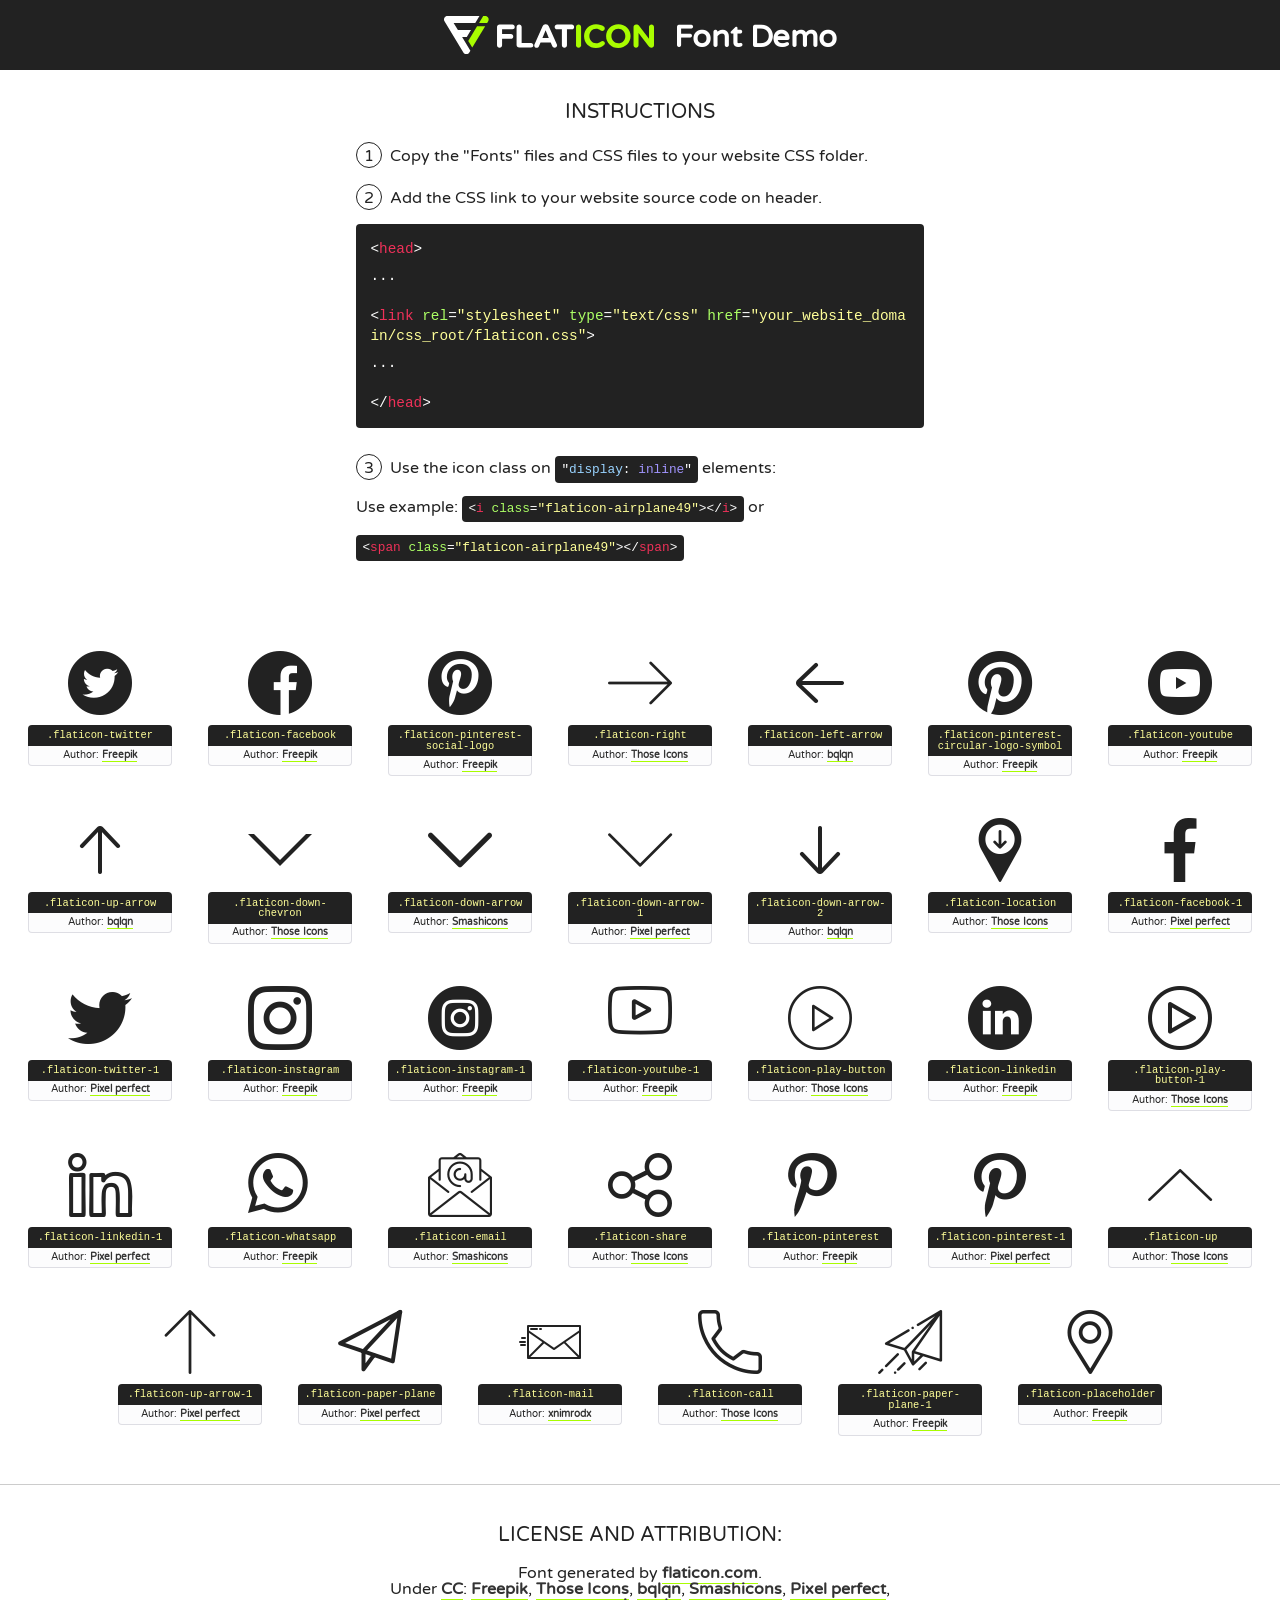
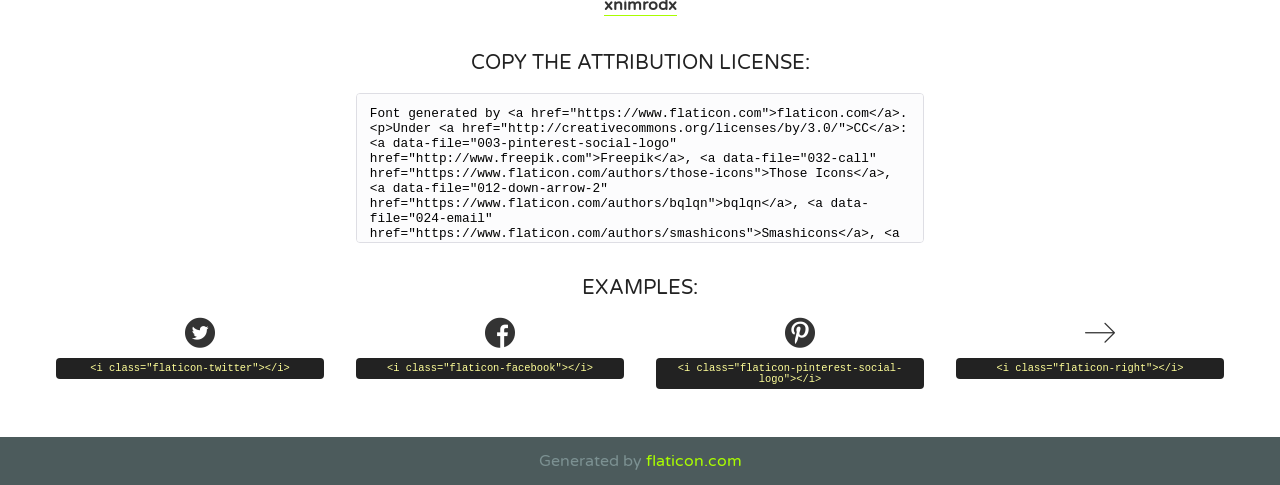
<file: CatDogSite/static/fonts/flaticon.html>
<!DOCTYPE html>
<!--
  Flaticon icon font: Flaticon
  Creation date: 15/03/2020 08:30
-->
<html>
<!DOCTYPE html>
<html>

<head>
    <title>Flaticon WebFont</title>
    <link href="http://fonts.googleapis.com/css?family=Varela+Round" rel="stylesheet" type="text/css" />
    <link rel="stylesheet" type="text/css" href="flaticon.css">
    <meta charset="UTF-8">
    <style>
    html, body, div, span, applet, object, iframe,
    h1, h2, h3, h4, h5, h6, p, blockquote, pre,
    a, abbr, acronym, address, big, cite, code,
    del, dfn, em, img, ins, kbd, q, s, samp,
    small, strike, strong, sub, sup, tt, var,
    b, u, i, center,
    dl, dt, dd, ol, ul, li,
    fieldset, form, label, legend,
    table, caption, tbody, tfoot, thead, tr, th, td,
    article, aside, canvas, details, embed, 
    figure, figcaption, footer, header, hgroup, 
    menu, nav, output, ruby, section, summary,
    time, mark, audio, video {
        margin: 0;
        padding: 0;
        border: 0;
        font-size: 100%;
        font: inherit;
        vertical-align: baseline;
    }
    /* HTML5 display-role reset for older browsers */
    article, aside, details, figcaption, figure, 
    footer, header, hgroup, menu, nav, section {
        display: block;
    }
    body {
        line-height: 1;
    }
    ol, ul {
        list-style: none;
    }
    blockquote, q {
        quotes: none;
    }
    blockquote:before, blockquote:after,
    q:before, q:after {
        content: '';
        content: none;
    }
    table {
        border-collapse: collapse;
        border-spacing: 0;
    }
    body {
        font-family: 'Varela Round', Helvetica, Arial, sans-serif;
        font-size: 16px;
        color: #222;
    }
    a {
        color: #333;
        border-bottom: 1px solid #a9fd00;
        font-weight: bold;
        text-decoration: none;
    }
    * {
        -moz-box-sizing: border-box;
        -webkit-box-sizing: border-box;
        box-sizing: border-box;
        margin: 0;
        padding: 0;
    }
    [class^="flaticon-"]:before, [class*=" flaticon-"]:before, [class^="flaticon-"]:after, [class*=" flaticon-"]:after {
        font-family: Flaticon;
        font-size: 30px;
        font-style: normal;
        margin-left: 20px;
        color: #333;
    }
    .wrapper {
        max-width: 600px;
        margin: auto;
        padding: 0 1em;
    }
    .title {
        font-size: 1.25em;
        text-align: center;
        margin-bottom: 1em;
        text-transform: uppercase;
    }
    header {
        text-align: center;
        background-color: #222;
        color: #fff;
        padding: 1em;
    }
    header .logo {
        width: 210px;
        height: 38px;
        display: inline-block;
        vertical-align: middle;
        margin-right: 1em;
        border: none;
    }
    header strong {
        font-size: 1.95em;
        font-weight: bold;
        vertical-align: middle;
        margin-top: 5px;
        display: inline-block;
    }
    .demo {
        margin: 2em auto;
        line-height: 1.25em;
    }
    .demo ul li {
        margin-bottom: 1em;
    }
    .demo ul li .num {
        color: #222;
        border-radius: 20px;
        display: inline-block;
        width: 26px;
        padding: 3px;
        height: 26px;
        text-align: center;
        margin-right: 0.5em;
        border: 1px solid #222;
    }
    .demo ul li code {
        background-color: #222;
        border-radius: 4px;
        padding: 0.25em 0.5em;
        display: inline-block;
        color: #fff;
        font-family: Consolas,Monaco,Lucida Console,Liberation Mono,DejaVu Sans Mono,Bitstream Vera Sans Mono,Courier New, monospace;
        font-weight: lighter;
        margin-top: 1em;
        font-size: 0.8em;
        word-break: break-all;
    }
    .demo ul li code.big {
        padding: 1em;
        font-size: 0.9em;
    }
    .demo ul li code .red {
        color: #EF3159;
    }
    .demo ul li code .green {
        color: #ACFF65;
    }
    .demo ul li code .yellow {
        color: #FFFF99;
    }
    .demo ul li code .blue {
        color: #99D3FF;
    }
    .demo ul li code .purple {
        color: #A295FF;
    }
    .demo ul li code .dots {
        margin-top: 0.5em;
        display: block;
    }
    #glyphs {
        border-bottom: 1px solid #ccc;
        padding: 2em 0;
        text-align: center;
    }
    .glyph {
        display: inline-block;
        width: 9em;
        margin: 1em;
        text-align: center;
        vertical-align: top;
        background: #FFF;
    }
    .glyph .glyph-icon {
        padding: 10px;
        display: block;
        font-family:"Flaticon";
        font-size: 64px;
        line-height: 1;
    }
    .glyph .glyph-icon:before {
        font-size: 64px;
        color: #222;
        margin-left: 0;
    }
    .class-name {
        font-size: 0.65em;
        background-color: #222;
        color: #fff;
        border-radius: 4px 4px 0 0;
        padding: 0.5em;
        color: #FFFF99;
        font-family: Consolas,Monaco,Lucida Console,Liberation Mono,DejaVu Sans Mono,Bitstream Vera Sans Mono,Courier New, monospace;
    }
    .author-name {
        font-size: 0.6em;
        background-color: #fcfcfd;
        border: 1px solid #DEDEE4;
        border-top: 0;
        border-radius: 0 0 4px 4px;
        padding: 0.5em;
    }
    .class-name:last-child {
        font-size: 10px;
        color:#888;
    }
    .class-name:last-child a {
        font-size: 10px;
        color:#555;
    }
    .class-name:last-child a:hover {
        color:#a9fd00;
    }
    .glyph > input {
        display: block;
        width: 100px;
        margin: 5px auto;
        text-align: center;
        font-size: 12px;
        cursor: text;
    }
    .glyph > input.icon-input {
        font-family:"Flaticon";
        font-size: 16px;
        margin-bottom: 10px;
    }
    .attribution .title {
        margin-top: 2em;
    }
    .attribution textarea {
        background-color: #fcfcfd;
        padding: 1em;
        border: none;
        box-shadow: none;
        border: 1px solid #DEDEE4;
        border-radius: 4px;
        resize: none;
        width: 100%;
        height: 150px;
        font-size: 0.8em;
        font-family: Consolas,Monaco,Lucida Console,Liberation Mono,DejaVu Sans Mono,Bitstream Vera Sans Mono,Courier New, monospace;
        -webkit-appearance: none;
    }
    .iconsuse {
        margin: 2em auto;
        text-align: center;
        max-width: 1200px;
    }
    .iconsuse:after {
        content: '';
        display: table;
        clear: both;
    }
    .iconsuse .image {
        float: left;
        width: 25%;
        padding: 0 1em;
    }
    .iconsuse .image p {
        margin-bottom: 1em;
    }
    .iconsuse .image span {
        display: block;
        font-size: 0.65em;
        background-color: #222;
        color: #fff;
        border-radius: 4px;
        padding: 0.5em;
        color: #FFFF99;
        margin-top: 1em;
        font-family: Consolas,Monaco,Lucida Console,Liberation Mono,DejaVu Sans Mono,Bitstream Vera Sans Mono,Courier New, monospace;
    }
    #footer {
        text-align: center;
        background-color: #4C5B5C;
        color: #7c9192;
        padding: 1em;
    }
    #footer a {
        border: none;
        color: #a9fd00;
        font-weight: normal;
    }
    @media (max-width: 960px) {
        .iconsuse .image {
            width: 50%;
        }
    }
    @media (max-width: 560px) {
        .iconsuse .image {
            width: 100%;
        }
    }
    </style>
</head>

<body class="characters-off">

    <header>
        <a href="https://www.flaticon.com" target="_blank" class="logo">
            <svg version="1.1" xmlns="http://www.w3.org/2000/svg" xmlns:xlink="http://www.w3.org/1999/xlink" xmlns:a="http://ns.adobe.com/AdobeSVGViewerExtensions/3.0/" viewBox="0 0 560.875 102.036" enable-background="new 0 0 560.875 102.036" xml:space="preserve">
                <defs>
                </defs>
                <g>
                    <g class="letters">
                        <path fill="#ffffff" d="M141.596,29.675c0-3.777,2.985-6.767,6.764-6.767h34.438c3.426,0,6.15,2.728,6.15,6.15
                        c0,3.43-2.724,6.149-6.15,6.149h-27.674v13.091h23.719c3.429,0,6.151,2.724,6.151,6.15c0,3.43-2.723,6.149-6.151,6.149h-23.719
                        v17.574c0,3.773-2.986,6.761-6.764,6.761c-3.779,0-6.764-2.989-6.764-6.761V29.675z"></path>
                        <path fill="#ffffff" d="M193.844,29.149c0-3.781,2.985-6.767,6.764-6.767c3.776,0,6.763,2.985,6.763,6.767v42.957h25.039
                        c3.426,0,6.149,2.726,6.149,6.153c0,3.425-2.723,6.15-6.149,6.15h-31.802c-3.779,0-6.764-2.986-6.764-6.768V29.149z"></path>
                        <path fill="#ffffff" d="M241.891,75.71l21.438-48.407c1.492-3.341,4.215-5.357,7.906-5.357h0.792
                        c3.686,0,6.323,2.017,7.815,5.357l21.439,48.407c0.436,0.967,0.701,1.845,0.701,2.723c0,3.602-2.809,6.501-6.414,6.501
                        c-3.161,0-5.269-1.845-6.499-4.655l-4.132-9.661h-27.059l-4.301,10.102c-1.144,2.631-3.426,4.214-6.237,4.214
                        c-3.517,0-6.24-2.81-6.24-6.325C241.1,77.64,241.451,76.677,241.891,75.71z M279.932,58.666l-8.521-20.297l-8.526,20.297H279.932
                        z"></path>
                        <path fill="#ffffff" d="M314.864,35.387H301.86c-3.429,0-6.239-2.813-6.239-6.238c0-3.429,2.811-6.24,6.239-6.24h39.533
                        c3.426,0,6.237,2.811,6.237,6.24c0,3.425-2.811,6.238-6.237,6.238h-13.001v42.785c0,3.773-2.99,6.761-6.764,6.761
                        c-3.779,0-6.764-2.989-6.764-6.761V35.387z"></path>
                        <path fill="#A9FD00" d="M352.615,29.149c0-3.781,2.985-6.767,6.767-6.767c3.774,0,6.761,2.985,6.761,6.767v49.024
                        c0,3.773-2.987,6.761-6.761,6.761c-3.781,0-6.767-2.989-6.767-6.761V29.149z"></path>
                        <path fill="#A9FD00" d="M374.132,53.836v-0.179c0-17.481,13.178-31.801,32.065-31.801c9.22,0,15.459,2.458,20.557,6.238
                        c1.402,1.054,2.637,2.985,2.637,5.357c0,3.692-2.985,6.59-6.681,6.59c-1.845,0-3.071-0.702-4.044-1.319
                        c-3.776-2.813-7.729-4.393-12.562-4.393c-10.364,0-17.831,8.611-17.831,19.154v0.173c0,10.542,7.291,19.329,17.831,19.329
                        c5.715,0,9.492-1.756,13.359-4.834c1.049-0.874,2.458-1.491,4.039-1.491c3.429,0,6.325,2.813,6.325,6.236
                        c0,2.106-1.056,3.78-2.282,4.834c-5.539,4.834-12.036,7.733-21.878,7.733C387.572,85.464,374.132,71.493,374.132,53.836z"></path>
                        <path fill="#A9FD00" d="M433.009,53.836v-0.179c0-17.481,13.79-31.801,32.766-31.801c18.981,0,32.592,14.143,32.592,31.628v0.173
                        c0,17.483-13.785,31.807-32.769,31.807C446.625,85.464,433.009,71.32,433.009,53.836z M484.224,53.836v-0.179
                        c0-10.539-7.725-19.326-18.626-19.326c-10.893,0-18.449,8.611-18.449,19.154v0.173c0,10.542,7.73,19.329,18.626,19.329
                        C476.676,72.986,484.224,64.378,484.224,53.836z"></path>
                        <path fill="#A9FD00" d="M506.233,29.321c0-3.774,2.99-6.763,6.767-6.763h1.401c3.252,0,5.183,1.583,7.029,3.953l26.093,34.265
                        V29.059c0-3.692,2.99-6.677,6.681-6.677c3.683,0,6.671,2.985,6.671,6.677v48.934c0,3.78-2.987,6.765-6.764,6.765h-0.436
                        c-3.257,0-5.188-1.581-7.034-3.953l-27.056-35.492v32.944c0,3.687-2.985,6.676-6.678,6.676c-3.683,0-6.673-2.989-6.673-6.676
                        V29.321z"></path>
                    </g>
                    <g class="insignia">
                        <path fill="#ffffff" d="M48.372,56.137h12.517l11.156-18.537H37.186L25.688,18.539h57.825L94.668,0H9.271
                        C5.925,0,2.842,1.801,1.198,4.716c-1.644,2.907-1.593,6.482,0.134,9.343l50.38,83.501c1.678,2.781,4.689,4.476,7.938,4.476
                        c3.246,0,6.257-1.695,7.935-4.476l2.898-4.804L48.372,56.137z"></path>
                        <g class="i">
                            <path fill="#A9FD00" d="M93.575,18.539h0.031v0.004l21.652,0.004l2.705-4.488c1.727-2.861,1.778-6.436,0.133-9.343
                            C116.454,1.801,113.371,0,110.026,0h-5.294L93.575,18.539z"></path>
                            <polygon fill="#A9FD00" points="88.291,27.356 64.725,66.486 75.519,84.404 109.942,27.356"></polygon>
                        </g>
                    </g>
                </g>
            </svg>
        </a>
        <strong>Font Demo</strong>
    </header>


    <section class="demo wrapper">

        <p class="title">Instructions</p>

        <ul>
            <li>
                <span class="num">1</span>Copy the "Fonts" files and CSS files to your website CSS folder.
            </li>
            <li>
                <span class="num">2</span>Add the CSS link to your website source code on header.
                <code class="big">
                    &lt;<span class="red">head</span>&gt;
                    <br/><span class="dots">...</span>
                    <br/>&lt;<span class="red">link</span> <span class="green">rel</span>=<span class="yellow">"stylesheet"</span> <span class="green">type</span>=<span class="yellow">"text/css"</span> <span class="green">href</span>=<span class="yellow">"your_website_domain/css_root/flaticon.css"</span>&gt;
                    <br/><span class="dots">...</span>
                    <br/>&lt;/<span class="red">head</span>&gt;
                </code>
            </li>

            <li>
                <p>
                    <span class="num">3</span>Use the icon class on <code>"<span class="blue">display</span>:<span class="purple"> inline</span>"</code> elements:
                    <br />
                    Use example: <code>&lt;<span class="red">i</span> <span class="green">class</span>=<span class="yellow">&quot;flaticon-airplane49&quot;</span>&gt;&lt;/<span class="red">i</span>&gt;</code> or <code>&lt;<span class="red">span</span> <span class="green">class</span>=<span class="yellow">&quot;flaticon-airplane49&quot;</span>&gt;&lt;/<span class="red">span</span>&gt;</code>
            </li>
        </ul>

    </section>




   <section id="glyphs">          
    
      
        <div class="glyph"><div class="glyph-icon flaticon-twitter"></div>
            <div class="class-name">.flaticon-twitter</div>
            <div class="author-name">Author: <a data-file="001-twitter" href="http://www.freepik.com">Freepik</a> </div> 
        </div>        
        
        <div class="glyph"><div class="glyph-icon flaticon-facebook"></div>
            <div class="class-name">.flaticon-facebook</div>
            <div class="author-name">Author: <a data-file="002-facebook" href="http://www.freepik.com">Freepik</a> </div> 
        </div>        
        
        <div class="glyph"><div class="glyph-icon flaticon-pinterest-social-logo"></div>
            <div class="class-name">.flaticon-pinterest-social-logo</div>
            <div class="author-name">Author: <a data-file="003-pinterest-social-logo" href="http://www.freepik.com">Freepik</a> </div> 
        </div>        
        
        <div class="glyph"><div class="glyph-icon flaticon-right"></div>
            <div class="class-name">.flaticon-right</div>
            <div class="author-name">Author: <a data-file="004-right" href="https://www.flaticon.com/authors/those-icons">Those Icons</a> </div> 
        </div>        
        
        <div class="glyph"><div class="glyph-icon flaticon-left-arrow"></div>
            <div class="class-name">.flaticon-left-arrow</div>
            <div class="author-name">Author: <a data-file="005-left-arrow" href="https://www.flaticon.com/authors/bqlqn">bqlqn</a> </div> 
        </div>        
        
        <div class="glyph"><div class="glyph-icon flaticon-pinterest-circular-logo-symbol"></div>
            <div class="class-name">.flaticon-pinterest-circular-logo-symbol</div>
            <div class="author-name">Author: <a data-file="006-pinterest-circular-logo-symbol" href="http://www.freepik.com">Freepik</a> </div> 
        </div>        
        
        <div class="glyph"><div class="glyph-icon flaticon-youtube"></div>
            <div class="class-name">.flaticon-youtube</div>
            <div class="author-name">Author: <a data-file="007-youtube" href="http://www.freepik.com">Freepik</a> </div> 
        </div>        
        
        <div class="glyph"><div class="glyph-icon flaticon-up-arrow"></div>
            <div class="class-name">.flaticon-up-arrow</div>
            <div class="author-name">Author: <a data-file="008-up-arrow" href="https://www.flaticon.com/authors/bqlqn">bqlqn</a> </div> 
        </div>        
        
        <div class="glyph"><div class="glyph-icon flaticon-down-chevron"></div>
            <div class="class-name">.flaticon-down-chevron</div>
            <div class="author-name">Author: <a data-file="009-down-chevron" href="https://www.flaticon.com/authors/those-icons">Those Icons</a> </div> 
        </div>        
        
        <div class="glyph"><div class="glyph-icon flaticon-down-arrow"></div>
            <div class="class-name">.flaticon-down-arrow</div>
            <div class="author-name">Author: <a data-file="010-down-arrow" href="https://www.flaticon.com/authors/smashicons">Smashicons</a> </div> 
        </div>        
        
        <div class="glyph"><div class="glyph-icon flaticon-down-arrow-1"></div>
            <div class="class-name">.flaticon-down-arrow-1</div>
            <div class="author-name">Author: <a data-file="011-down-arrow-1" href="https://www.flaticon.com/authors/pixel-perfect">Pixel perfect</a> </div> 
        </div>        
        
        <div class="glyph"><div class="glyph-icon flaticon-down-arrow-2"></div>
            <div class="class-name">.flaticon-down-arrow-2</div>
            <div class="author-name">Author: <a data-file="012-down-arrow-2" href="https://www.flaticon.com/authors/bqlqn">bqlqn</a> </div> 
        </div>        
        
        <div class="glyph"><div class="glyph-icon flaticon-location"></div>
            <div class="class-name">.flaticon-location</div>
            <div class="author-name">Author: <a data-file="013-location" href="https://www.flaticon.com/authors/those-icons">Those Icons</a> </div> 
        </div>        
        
        <div class="glyph"><div class="glyph-icon flaticon-facebook-1"></div>
            <div class="class-name">.flaticon-facebook-1</div>
            <div class="author-name">Author: <a data-file="014-facebook-1" href="https://www.flaticon.com/authors/pixel-perfect">Pixel perfect</a> </div> 
        </div>        
        
        <div class="glyph"><div class="glyph-icon flaticon-twitter-1"></div>
            <div class="class-name">.flaticon-twitter-1</div>
            <div class="author-name">Author: <a data-file="015-twitter-1" href="https://www.flaticon.com/authors/pixel-perfect">Pixel perfect</a> </div> 
        </div>        
        
        <div class="glyph"><div class="glyph-icon flaticon-instagram"></div>
            <div class="class-name">.flaticon-instagram</div>
            <div class="author-name">Author: <a data-file="016-instagram" href="http://www.freepik.com">Freepik</a> </div> 
        </div>        
        
        <div class="glyph"><div class="glyph-icon flaticon-instagram-1"></div>
            <div class="class-name">.flaticon-instagram-1</div>
            <div class="author-name">Author: <a data-file="017-instagram-1" href="http://www.freepik.com">Freepik</a> </div> 
        </div>        
        
        <div class="glyph"><div class="glyph-icon flaticon-youtube-1"></div>
            <div class="class-name">.flaticon-youtube-1</div>
            <div class="author-name">Author: <a data-file="018-youtube-1" href="http://www.freepik.com">Freepik</a> </div> 
        </div>        
        
        <div class="glyph"><div class="glyph-icon flaticon-play-button"></div>
            <div class="class-name">.flaticon-play-button</div>
            <div class="author-name">Author: <a data-file="019-play-button" href="https://www.flaticon.com/authors/those-icons">Those Icons</a> </div> 
        </div>        
        
        <div class="glyph"><div class="glyph-icon flaticon-linkedin"></div>
            <div class="class-name">.flaticon-linkedin</div>
            <div class="author-name">Author: <a data-file="020-linkedin" href="http://www.freepik.com">Freepik</a> </div> 
        </div>        
        
        <div class="glyph"><div class="glyph-icon flaticon-play-button-1"></div>
            <div class="class-name">.flaticon-play-button-1</div>
            <div class="author-name">Author: <a data-file="021-play-button-1" href="https://www.flaticon.com/authors/those-icons">Those Icons</a> </div> 
        </div>        
        
        <div class="glyph"><div class="glyph-icon flaticon-linkedin-1"></div>
            <div class="class-name">.flaticon-linkedin-1</div>
            <div class="author-name">Author: <a data-file="022-linkedin-1" href="https://www.flaticon.com/authors/pixel-perfect">Pixel perfect</a> </div> 
        </div>        
        
        <div class="glyph"><div class="glyph-icon flaticon-whatsapp"></div>
            <div class="class-name">.flaticon-whatsapp</div>
            <div class="author-name">Author: <a data-file="023-whatsapp" href="http://www.freepik.com">Freepik</a> </div> 
        </div>        
        
        <div class="glyph"><div class="glyph-icon flaticon-email"></div>
            <div class="class-name">.flaticon-email</div>
            <div class="author-name">Author: <a data-file="024-email" href="https://www.flaticon.com/authors/smashicons">Smashicons</a> </div> 
        </div>        
        
        <div class="glyph"><div class="glyph-icon flaticon-share"></div>
            <div class="class-name">.flaticon-share</div>
            <div class="author-name">Author: <a data-file="025-share" href="https://www.flaticon.com/authors/those-icons">Those Icons</a> </div> 
        </div>        
        
        <div class="glyph"><div class="glyph-icon flaticon-pinterest"></div>
            <div class="class-name">.flaticon-pinterest</div>
            <div class="author-name">Author: <a data-file="026-pinterest" href="http://www.freepik.com">Freepik</a> </div> 
        </div>        
        
        <div class="glyph"><div class="glyph-icon flaticon-pinterest-1"></div>
            <div class="class-name">.flaticon-pinterest-1</div>
            <div class="author-name">Author: <a data-file="027-pinterest-1" href="https://www.flaticon.com/authors/pixel-perfect">Pixel perfect</a> </div> 
        </div>        
        
        <div class="glyph"><div class="glyph-icon flaticon-up"></div>
            <div class="class-name">.flaticon-up</div>
            <div class="author-name">Author: <a data-file="028-up" href="https://www.flaticon.com/authors/those-icons">Those Icons</a> </div> 
        </div>        
        
        <div class="glyph"><div class="glyph-icon flaticon-up-arrow-1"></div>
            <div class="class-name">.flaticon-up-arrow-1</div>
            <div class="author-name">Author: <a data-file="029-up-arrow-1" href="https://www.flaticon.com/authors/pixel-perfect">Pixel perfect</a> </div> 
        </div>        
        
        <div class="glyph"><div class="glyph-icon flaticon-paper-plane"></div>
            <div class="class-name">.flaticon-paper-plane</div>
            <div class="author-name">Author: <a data-file="030-paper-plane" href="https://www.flaticon.com/authors/pixel-perfect">Pixel perfect</a> </div> 
        </div>        
        
        <div class="glyph"><div class="glyph-icon flaticon-mail"></div>
            <div class="class-name">.flaticon-mail</div>
            <div class="author-name">Author: <a data-file="031-mail" href="https://www.flaticon.com/authors/xnimrodx">xnimrodx</a> </div> 
        </div>        
        
        <div class="glyph"><div class="glyph-icon flaticon-call"></div>
            <div class="class-name">.flaticon-call</div>
            <div class="author-name">Author: <a data-file="032-call" href="https://www.flaticon.com/authors/those-icons">Those Icons</a> </div> 
        </div>        
        
        <div class="glyph"><div class="glyph-icon flaticon-paper-plane-1"></div>
            <div class="class-name">.flaticon-paper-plane-1</div>
            <div class="author-name">Author: <a data-file="033-paper-plane-1" href="http://www.freepik.com">Freepik</a> </div> 
        </div>        
        
        <div class="glyph"><div class="glyph-icon flaticon-placeholder"></div>
            <div class="class-name">.flaticon-placeholder</div>
            <div class="author-name">Author: <a data-file="034-placeholder" href="http://www.freepik.com">Freepik</a> </div> 
        </div>        
        

    </section>



    <section class="attribution wrapper"   style="text-align:center;">

      <div class="title">License and attribution:</div><div class="attrDiv">Font generated by <a href="https://www.flaticon.com">flaticon.com</a>. <div><p>Under <a href="http://creativecommons.org/licenses/by/3.0/">CC</a>: <a data-file="003-pinterest-social-logo" href="http://www.freepik.com">Freepik</a>, <a data-file="032-call" href="https://www.flaticon.com/authors/those-icons">Those Icons</a>, <a data-file="012-down-arrow-2" href="https://www.flaticon.com/authors/bqlqn">bqlqn</a>, <a data-file="024-email" href="https://www.flaticon.com/authors/smashicons">Smashicons</a>, <a data-file="030-paper-plane" href="https://www.flaticon.com/authors/pixel-perfect">Pixel perfect</a>, <a data-file="031-mail" href="https://www.flaticon.com/authors/xnimrodx">xnimrodx</a></p>  </div>
      </div>
      <div class="title">Copy the Attribution License:</div>

    <textarea onclick="this.focus();this.select();">Font generated by &lt;a href=&quot;https://www.flaticon.com&quot;&gt;flaticon.com&lt;/a&gt;. <p>Under <a href="http://creativecommons.org/licenses/by/3.0/">CC</a>: <a data-file="003-pinterest-social-logo" href="http://www.freepik.com">Freepik</a>, <a data-file="032-call" href="https://www.flaticon.com/authors/those-icons">Those Icons</a>, <a data-file="012-down-arrow-2" href="https://www.flaticon.com/authors/bqlqn">bqlqn</a>, <a data-file="024-email" href="https://www.flaticon.com/authors/smashicons">Smashicons</a>, <a data-file="030-paper-plane" href="https://www.flaticon.com/authors/pixel-perfect">Pixel perfect</a>, <a data-file="031-mail" href="https://www.flaticon.com/authors/xnimrodx">xnimrodx</a></p>  
     </textarea>

    </section>

    <section class="iconsuse">

          <div class="title">Examples:</div>            
             
            <div class="image">
                <p>
                    <i class="glyph-icon flaticon-twitter"></i> 
                    <span>&lt;i class=&quot;flaticon-twitter&quot;&gt;&lt;/i&gt;</span>
                </p>
            </div>
            
            <div class="image">
                <p>
                    <i class="glyph-icon flaticon-facebook"></i> 
                    <span>&lt;i class=&quot;flaticon-facebook&quot;&gt;&lt;/i&gt;</span>
                </p>
            </div>
            
            <div class="image">
                <p>
                    <i class="glyph-icon flaticon-pinterest-social-logo"></i> 
                    <span>&lt;i class=&quot;flaticon-pinterest-social-logo&quot;&gt;&lt;/i&gt;</span>
                </p>
            </div>
            
            <div class="image">
                <p>
                    <i class="glyph-icon flaticon-right"></i> 
                    <span>&lt;i class=&quot;flaticon-right&quot;&gt;&lt;/i&gt;</span>
                </p>
            </div>
                       
        </div>
                            
    </section>

<div id="footer">
    <div>Generated by <a href="https://www.flaticon.com">flaticon.com</a>
    </div>
</div>



</body>
</html>
</file>
<file: CatDogSite/static/fonts/flaticon.css>
/*
  	Flaticon icon font: Flaticon
  	Creation date: 15/03/2020 08:30
  	*/

@font-face {
  font-family: "Flaticon";
  src: url("./Flaticon.eot");
  src: url("./Flaticon.eot?#iefix") format("embedded-opentype"),
       url("./Flaticon.woff2") format("woff2"),
       url("./Flaticon.woff") format("woff"),
       url("./Flaticon.ttf") format("truetype"),
       url("./Flaticon.svg#Flaticon") format("svg");
  font-weight: normal;
  font-style: normal;
}

@media screen and (-webkit-min-device-pixel-ratio:0) {
  @font-face {
    font-family: "Flaticon";
    src: url("./Flaticon.svg#Flaticon") format("svg");
  }
}

[class^="flaticon-"]:before, [class*=" flaticon-"]:before,
[class^="flaticon-"]:after, [class*=" flaticon-"]:after {   
  font-family: Flaticon;
        font-size: 20px;
font-style: normal;
margin-left: 20px;
}

.flaticon-twitter:before { content: "\f100"; }
.flaticon-facebook:before { content: "\f101"; }
.flaticon-pinterest-social-logo:before { content: "\f102"; }
.flaticon-right:before { content: "\f103"; }
.flaticon-left-arrow:before { content: "\f104"; }
.flaticon-pinterest-circular-logo-symbol:before { content: "\f105"; }
.flaticon-youtube:before { content: "\f106"; }
.flaticon-up-arrow:before { content: "\f107"; }
.flaticon-down-chevron:before { content: "\f108"; }
.flaticon-down-arrow:before { content: "\f109"; }
.flaticon-down-arrow-1:before { content: "\f10a"; }
.flaticon-down-arrow-2:before { content: "\f10b"; }
.flaticon-location:before { content: "\f10c"; }
.flaticon-facebook-1:before { content: "\f10d"; }
.flaticon-twitter-1:before { content: "\f10e"; }
.flaticon-instagram:before { content: "\f10f"; }
.flaticon-instagram-1:before { content: "\f110"; }
.flaticon-youtube-1:before { content: "\f111"; }
.flaticon-play-button:before { content: "\f112"; }
.flaticon-linkedin:before { content: "\f113"; }
.flaticon-play-button-1:before { content: "\f114"; }
.flaticon-linkedin-1:before { content: "\f115"; }
.flaticon-whatsapp:before { content: "\f116"; }
.flaticon-email:before { content: "\f117"; }
.flaticon-share:before { content: "\f118"; }
.flaticon-pinterest:before { content: "\f119"; }
.flaticon-pinterest-1:before { content: "\f11a"; }
.flaticon-up:before { content: "\f11b"; }
.flaticon-up-arrow-1:before { content: "\f11c"; }
.flaticon-paper-plane:before { content: "\f11d"; }
.flaticon-mail:before { content: "\f11e"; }
.flaticon-call:before { content: "\f11f"; }
.flaticon-paper-plane-1:before { content: "\f120"; }
.flaticon-placeholder:before { content: "\f121"; }
</file>
